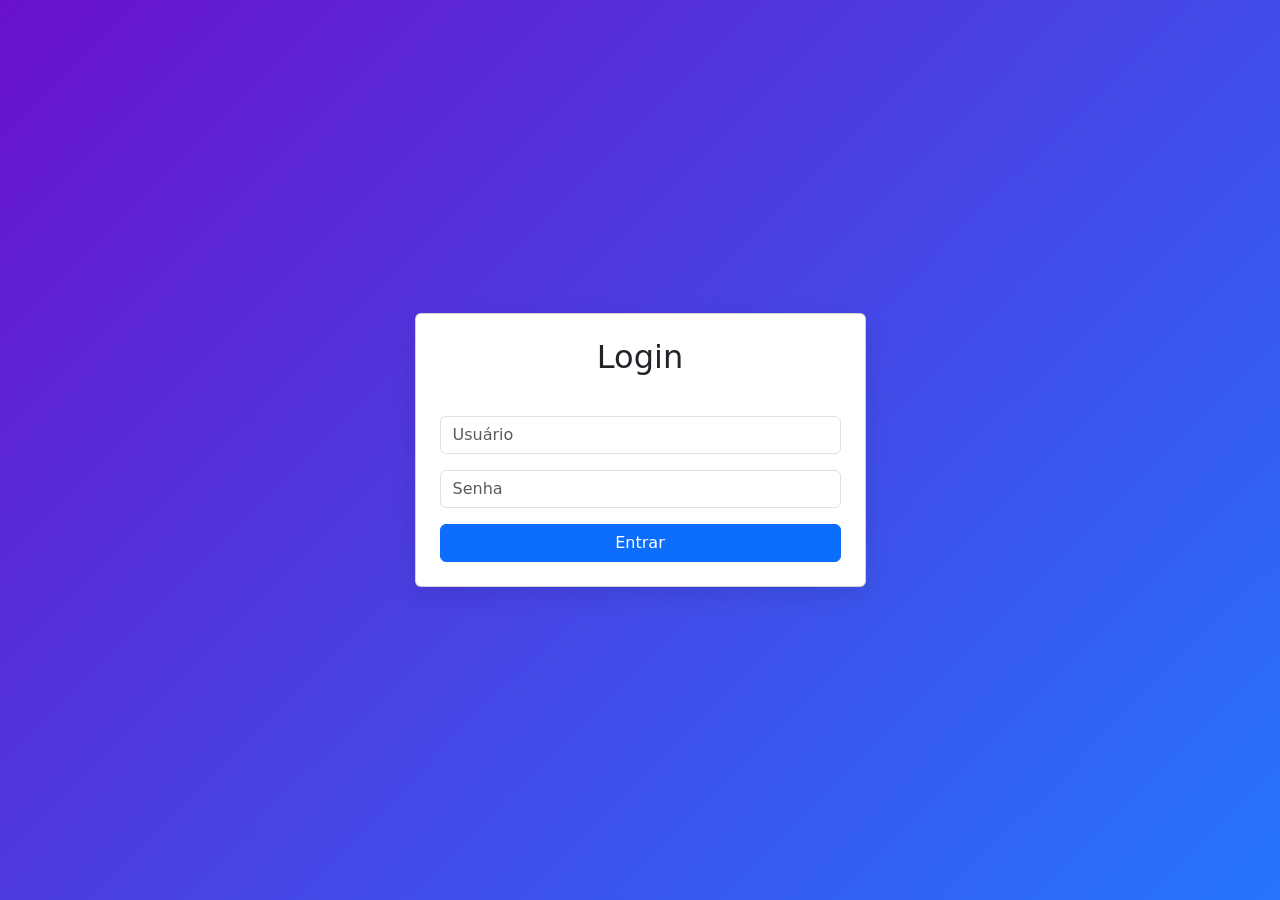
<file: admin/index.html>
<!DOCTYPE html>
<html lang="pt-BR">
<head>
  <meta charset="UTF-8">
  <link rel="stylesheet" href="stylelogin.css">
  <title>Login</title>
  <meta name="viewport" content="width=device-width, initial-scale=1">

  <!-- Bootstrap 5 CSS -->
  <link href="https://cdn.jsdelivr.net/npm/bootstrap@5.3.3/dist/css/bootstrap.min.css" rel="stylesheet">

 
</head>
<body>

  <div class="container">
    <div class="row justify-content-center">
      <div class="col-md-5">
        <div class="card p-4">
          <h2 class="text-center mb-4">Login</h2>
          <div class="error" id="errorMessage"></div>
          <div class="mb-3">
            <input type="text" id="username" class="form-control" placeholder="Usuário">
          </div>
          <div class="mb-3">
            <input type="password" id="password" class="form-control" placeholder="Senha">
          </div>
          <button onclick="login()" class="btn btn-primary w-100">Entrar</button>
        </div>
      </div>
    </div>
  </div>

  <!-- Bootstrap 5 JS (opcional, se quiser usar componentes como modal) -->
  <script src="https://cdn.jsdelivr.net/npm/bootstrap@5.3.3/dist/js/bootstrap.bundle.min.js"></script>

 <script src="./index.js"></script>
</body>
</html>
</file>
<file: admin/stylelogin.css>
body {
  background: linear-gradient(135deg, #6a11cb, #2575fc);
  min-height: 100vh;
  display: flex;
  align-items: center;
  justify-content: center;
}

.card {
  border: none;
  border-radius: 1rem;
  box-shadow: 0 0.5rem 1.5rem rgba(0, 0, 0, 0.1);
  animation: slideUp 0.5s ease;
}

@keyframes slideUp {
  from { opacity: 0; transform: translateY(20px); }
  to { opacity: 1; transform: translateY(0); }
}

.form-control:focus {
  border-color: #6a11cb;
  box-shadow: 0 0 0 0.2rem rgba(106, 17, 203, 0.25);
}

.btn-primary {
  background: #2575fc;
  border: none;
}

.btn-primary:hover {
  background: #1a5fd2;
}

.error {
  color: #dc3545;
  text-align: center;
  font-weight: 500;
  margin-bottom: 1rem;
}
</file>
